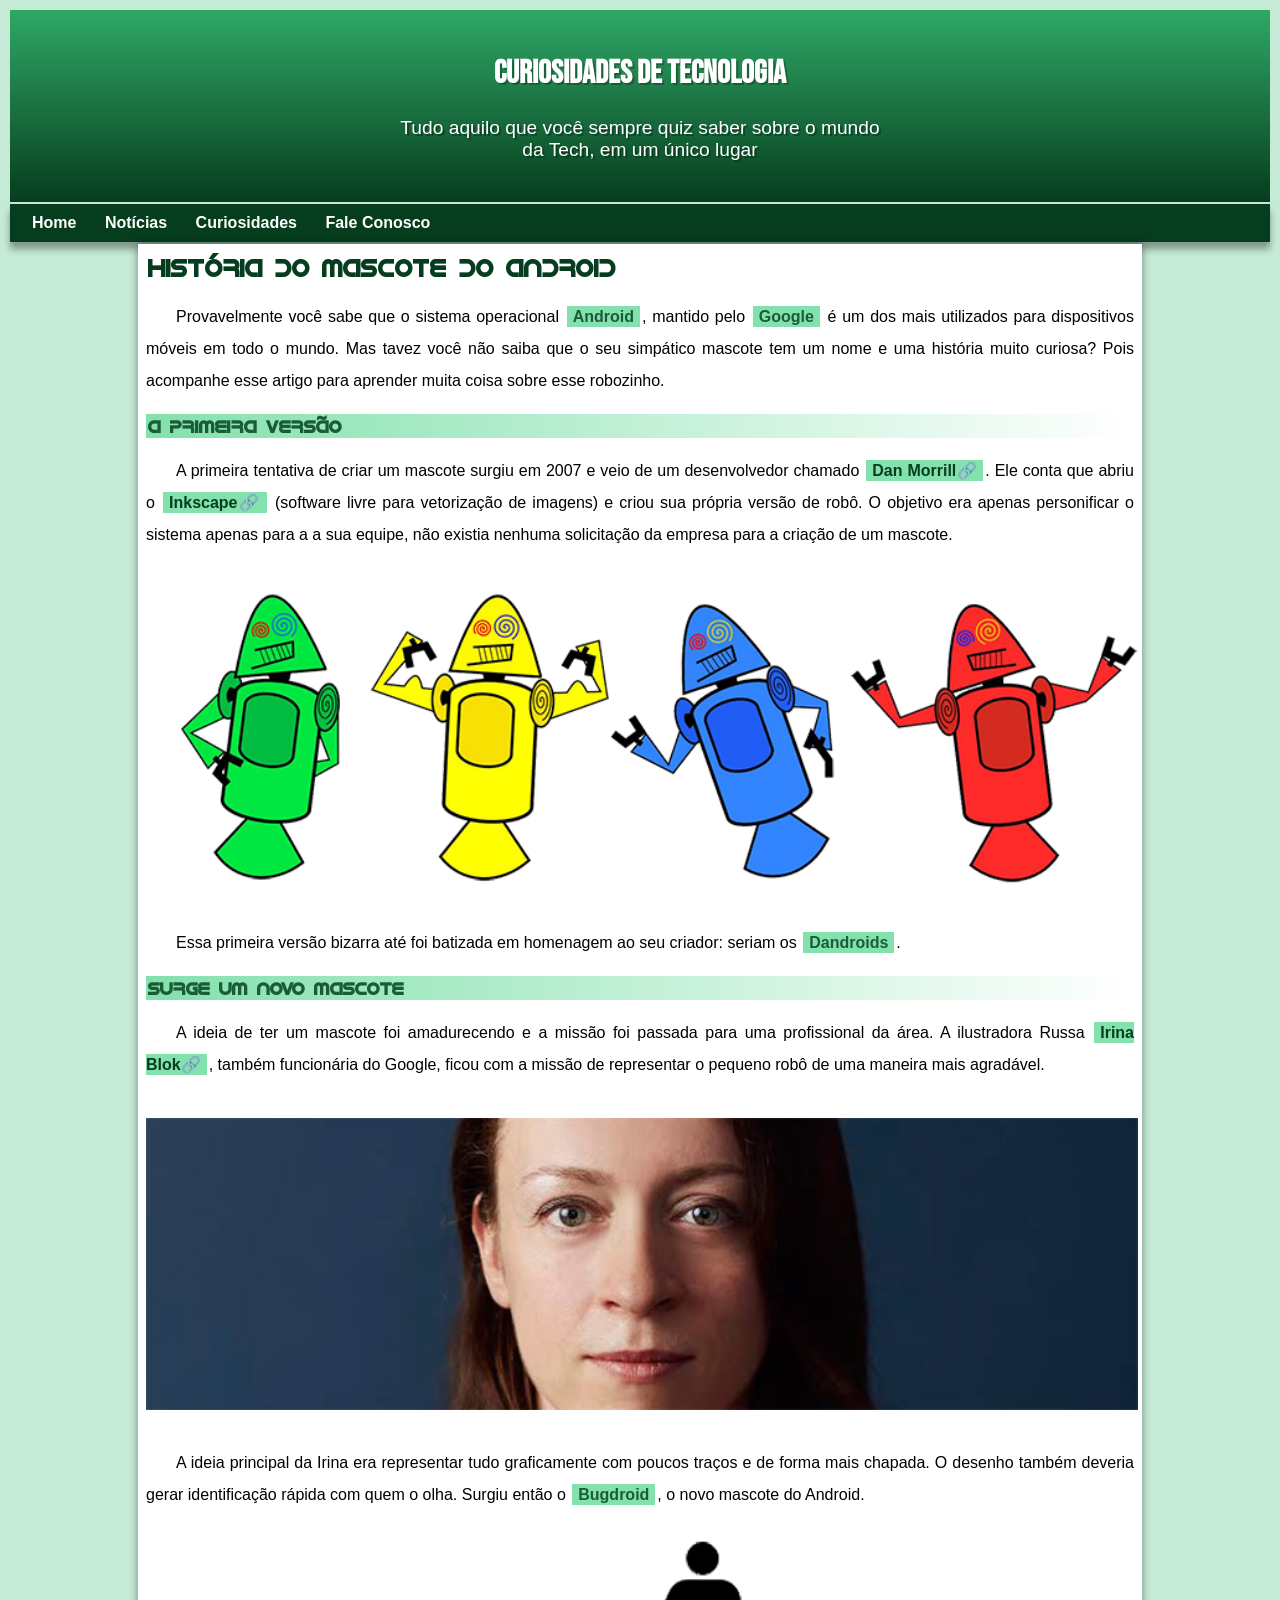
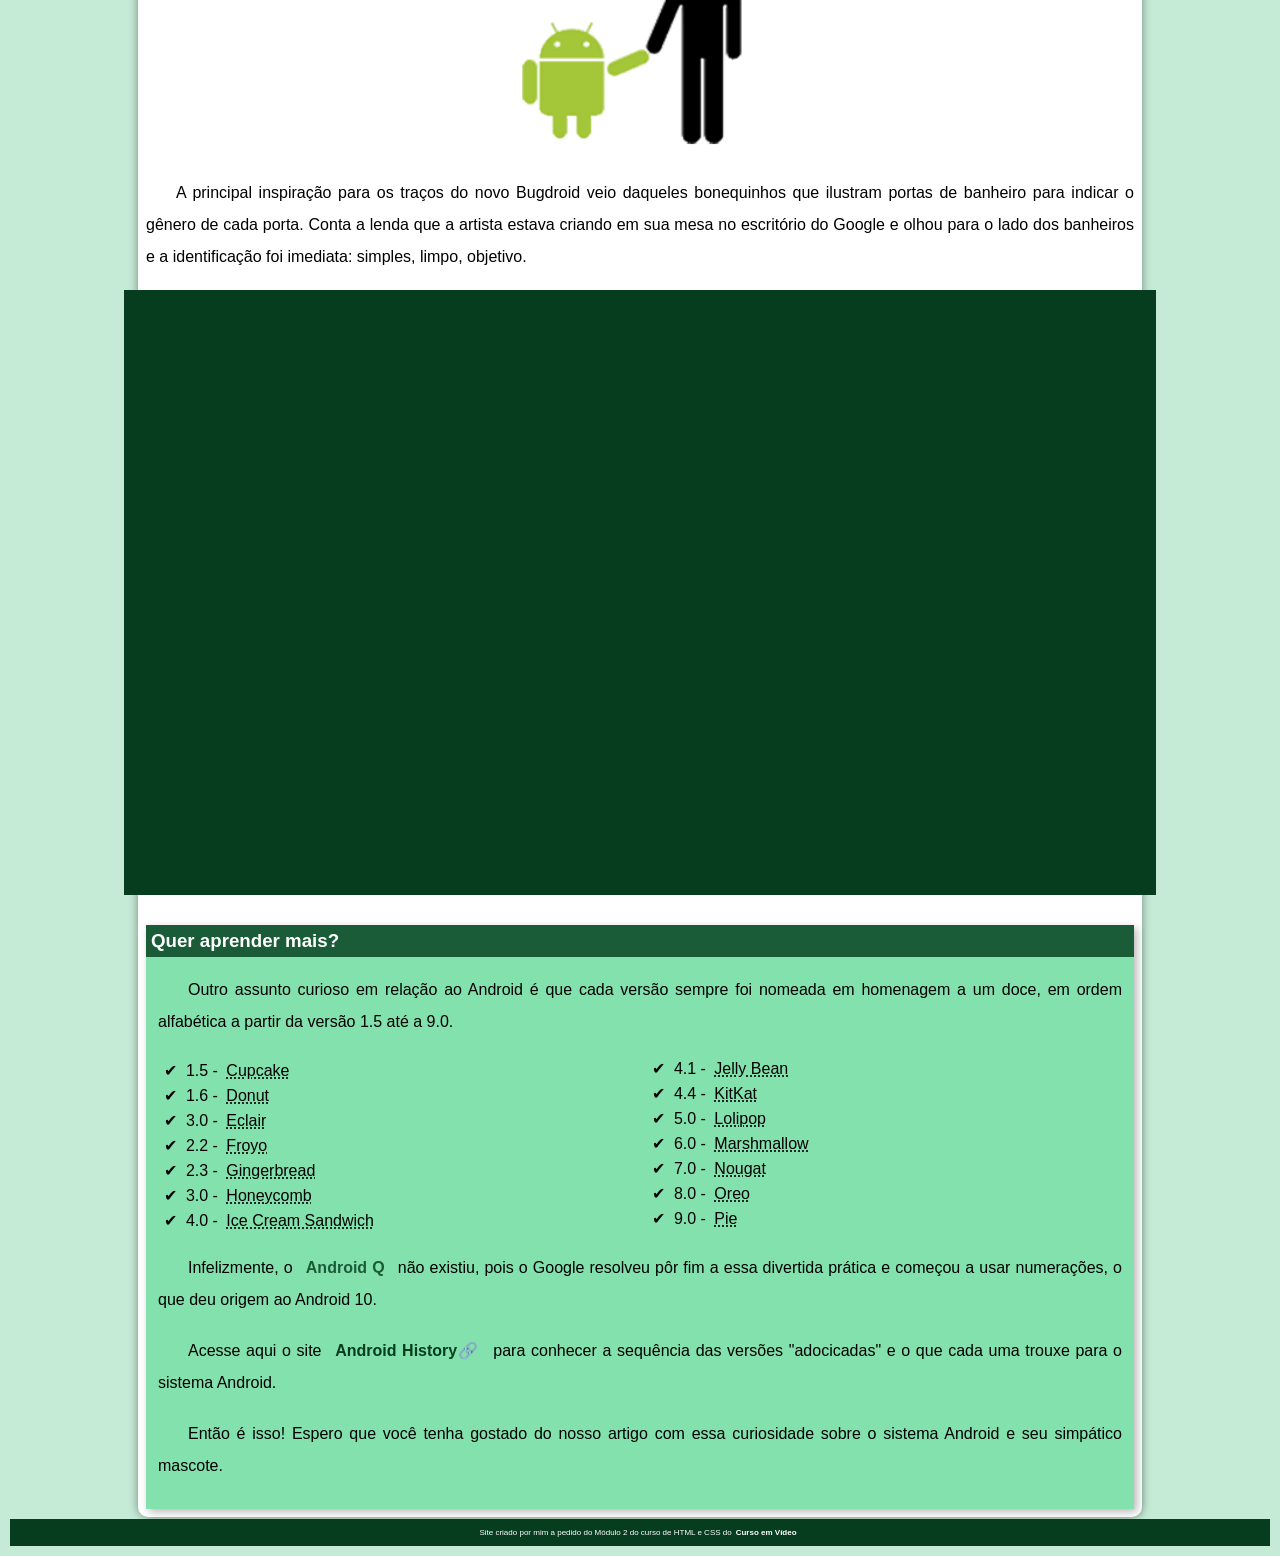
<file: index.html>
<!DOCTYPE html>
<html lang="pt-br">
<head>
    <meta charset="UTF-8">
    <meta http-equiv="X-UA-Compatible" content="IE=edge">
    <meta name="viewport" content="width=device-width, initial-scale=1.0">
    <title>Como surgiu o mascote do Android</title>
    <link rel="shortcut icon" href="imagens/favicon.ico" type="image/x-icon">
    <link rel="stylesheet" href="estilo/style.css">
</head>
<body>
    <header>
        <h1>Curiosidades de Tecnologia</h1>
        <p>Tudo aquilo que você sempre quiz saber sobre o mundo da Tech, em um único lugar</p>
    </header>
    <nav>
        <a href="#">Home</a>
        <a href="#">Notícias</a>
        <a href="#">Curiosidades</a>
        <a href="#">Fale Conosco</a>
    </nav>
    <main>
        <article>
            <h1>
                História do Mascote do Android
            </h1>

            <p>
                Provavelmente você sabe que o sistema operacional <strong>Android</strong>, mantido pelo <strong>Google</strong> é um dos mais utilizados para dispositivos móveis em todo o mundo. Mas tavez você não saiba que o seu simpático mascote tem um nome e uma história muito curiosa? Pois acompanhe esse artigo para aprender muita coisa sobre esse robozinho.
            </p>

            <h2>
                A primeira versão
            </h2>

            <p>
                A primeira tentativa de criar um mascote surgiu em 2007 e veio de um desenvolvedor chamado <a href="https://androidcommunity.com/dan-morrill-shows-us-the-android-mascot-that-almost-was-20130103/" target="_blanck" class="externo">Dan Morrill</a>. Ele conta que abriu o <a href="https://inkscape.org/pt-br/" target="_brank" class="externo">Inkscape</a> (software livre para vetorização de imagens) e criou sua própria versão de robô. O objetivo era apenas personificar o sistema apenas para a a sua equipe, não existia nenhuma solicitação da empresa para a criação de um mascote.
            </p>

            <picture>
                <source media="(max-width: 600px)" srcset="imagens/dan-droids-pq.png">
                <img src="imagens/dan-droids.png" alt="Primeiro mascote do Androis">
            </picture>

            <p>
                Essa primeira versão bizarra até foi batizada em homenagem ao seu criador: seriam os <strong>Dandroids</strong>.
            </p>

            <h2>
                Surge um novo mascote
            </h2>

            <p>
                A ideia de ter um mascote foi amadurecendo e a missão foi passada para uma profissional da área. A ilustradora Russa <a href="https://www.irinablok.com/android" target="_blanck" class="externo">Irina Blok</a>, também funcionária do Google, ficou com a missão de representar o pequeno robô de uma maneira mais agradável.
            </p>

            <picture>
                <source media="(max-widht: 750px)" srcset="imagens/irina-blok-pq.jpg">
                <img src="imagens/irina-blok.jpg" alt="Criadora do mascote do Android" class="daora">
            </picture>

            <p>
                A ideia principal da Irina era representar tudo graficamente com poucos traços e de forma mais chapada. O desenho também deveria gerar identificação rápida com quem o olha. Surgiu então o <strong>Bugdroid</strong>, o novo mascote do Android.
            </p>

            <img src="imagens/bugdroid.png" alt="O novo android" class="pequena">

            <p>
                A principal inspiração para os traços do novo Bugdroid veio daqueles bonequinhos que ilustram portas de banheiro para indicar o gênero de cada porta. Conta a lenda que a artista estava criando em sua mesa no escritório do Google e olhou para o lado dos banheiros e a identificação foi imediata: simples, limpo, objetivo.
            </p>

            <div class="videos">
                <iframe width="560" height="315" src="https://www.youtube.com/embed/l2UDgpLz20M" title="YouTube video player" frameborder="0" allow="accelerometer; autoplay; clipboard-write; encrypted-media; gyroscope; picture-in-picture" allowfullscreen></iframe>
            </div>
            
            <aside>
                <h3>
                    Quer aprender mais?
                </h3>

                <p>
                    Outro assunto curioso em relação ao Android é que cada versão sempre foi nomeada em homenagem a um doce, em ordem alfabética a partir da versão 1.5 até a 9.0.
                </p>

                <ul>
                    <li>1.5 - <abbr title="Bolo de Copo">Cupcake</abbr></li>
                    <li>1.6 - <abbr title="Rosquinha">Donut</abbr></li>
                    <li>3.0 - <abbr title="Bomba">Eclair</abbr></li>
                    <li>2.2 - <abbr title="Iogurte Congelado">Froyo</abbr></li>
                    <li>2.3 - <abbr title="Biscoito de Gengibre">Gingerbread</abbr></li>
                    <li>3.0 - <abbr title="Favo de Mel">Honeycomb</abbr></li>
                    <li>4.0 - <abbr title="Sanduíche de Sorvete">Ice Cream Sandwich</abbr></li>
                    <li>4.1 - <abbr title="Jujuba">Jelly Bean</abbr></li>
                    <li>4.4 - <abbr title="KitKat">KitKat</abbr></li>
                    <li>5.0 - <abbr title="Pirulito">Lolipop</abbr></li>
                    <li>6.0 - <abbr title="Marshmallow">Marshmallow</abbr></li>
                    <li>7.0 - <abbr title="Torrone">Nougat</abbr></li>
                    <li>8.0 - <abbr title="Oreo">Oreo</abbr></li>
                    <li>9.0 - <abbr title="Torta">Pie</abbr></li>  
                </ul>
                <p>
                    Infelizmente, o <strong>Android Q</strong> não existiu, pois o Google resolveu pôr fim a essa divertida prática e começou a usar numerações, o que deu origem ao Android 10.
                </p>

                <p>
                    Acesse aqui o site <a href="https://www.android.com/intl/en_uk/history/#/donut" class="externo">Android History</a> para conhecer a sequência das versões "adocicadas" e o que cada uma trouxe para o sistema Android.
                </p>

                <p>
                    Então é isso! Espero que você tenha gostado do nosso artigo com essa curiosidade sobre o sistema Android e seu simpático mascote.
                </p>
            </aside>
        </article>
    </main>
    <footer>
        <p>Site criado por mim a pedido do Módulo 2 do curso de HTML e CSS do<a href="https://www.youtube.com/c/CursoemV%C3%ADdeo">Curso em Vídeo</a></p>
    </footer>
</body>
</html>
</file>
<file: estilo/style.css>
@charset "UTF-8";

@import url('https://fonts.googleapis.com/css2?family=Bebas+Neue&display=swap');

@font-face {
    font-family: 'Android';
    src: url('../fontes/idroid.otf') format('opentype'); 
    font-weight: normal;
}

* {
    margin: 2px;
    padding: 2px;
}

:root {
    --cor0:#c5ebd6;
    --cor1:#83e1ad;
    --cor2:#3ddc84;
    --cor3:#2fa866;
    --cor4:#1a5c37;
    --cor5:#063d1e;

    --fonte-padrao: Arial, Verdana, Helvetica, sans-serif;
    --fonte-destaque: 'Bebas Neue';
    --fonte-android: 'Android';
}

body {
    background-color: var(--cor0);
    font-family: var(--fonte-padrao);
}

a.externo::after {
    content: '\1F517';
}

main p {
    margin: 15px 0px;
    text-align: justify;
}

header {
    background-image: linear-gradient(to bottom, var(--cor3), var(--cor5));
    min-height: 150px;
    text-align: center;
    padding-top: 40px;
}

header > p {
    color: white;
    font-family: var(--fonte-padrao);
    font-size: 1.2em;
    max-width: 500px;
    padding-right: 10px;
    padding-left: 10px;
    margin: auto;
    margin-bottom: 30px;
    text-shadow: 2px 2px 0px rgba(0, 0, 0, 0.315);
}

nav {
    background-color: var(--cor5);
    padding: 10px;
    box-shadow: 0px 7px 7px rgba(0, 0, 0, 0.363);
}

nav > a {
    color: white;
    padding: 10px;
    text-decoration: none;
    font-weight: bolder;
    transition-duration: 0.5s;
}

nav > a:hover {
    background-color: var(--cor3);
    color: var(--cor5);
}

header > h1 {
    color: white;
    font-family: var(--fonte-destaque);
    margin-bottom: 20px;
    text-shadow: 2px 2px 0px rgba(0, 0, 0, 0.267);
}

main {
    min-width: 300px;
    max-width: 1000px;
    margin: auto;
    background-color: white;
    box-shadow: 0px 0px 10px rgba(0, 0, 0, 0.418);
    border-bottom-left-radius: 10px;
    border-bottom-right-radius: 10px;
}

main strong {
    color: var(--cor4);
    font-weight: bold;
    background-color: var(--cor1);
    padding: 2px 6px;
}

main a {
    text-decoration: none;
    font-weight: bold;
    color: var(--cor5);
    background-color: var(--cor1);
    padding: 2px 6px;
}

main a:hover {
    text-decoration: underline;
    color: var(--cor4);
}

main h1 {
    color: var(--cor5);
    font-family: var(--fonte-android);
}

main h2 {
    font-family: var(--fonte-android);
    color: var(--cor4);
    font-size: 1.1em;
    background-image: linear-gradient(to right, var(--cor1), transparent);
}

main p {
    margin: 15px 0px;
    text-align: justify;
    text-indent: 30px;
    line-height: 2em;
    font-size: 1em;
}

main img {
    width: 100%;
}

main img.daora {
    width: 100%;
    display: block;
    margin: auto;
}

main img.pequena {
    width: 350px;
    display: block;
    margin: auto;
}

div.videos {
    background-color: var(--cor5);
    margin: 0px -20px 30px -20px;
    padding: 20px;
    padding-bottom: 59%;
    position: relative;
}

div.videos > iframe {
    position: absolute;
    top: 5%;
    left: 5%;
    width: 90%;
    height: 90%;
}

aside {
    background-color: var(--cor1);
    padding: 10px;
    border-radius: 1opx;
    box-shadow: 3px 3px 8px rgba(0, 0, 0, 0.281)
}

aside > h3 {
    background-color: var(--cor4);
    color: white;
    padding: 5px;
    margin: -10px -10px 0px -10px;
}

aside > ul {
    list-style-position: inside;
    list-style-type: '\2714\00A0\00A0';
    columns: 2;
}

footer {
    background-color: var(--cor5);
    color: white;
    text-align: center;
    font-size: 0.5em;
    padding: 5px;
}

footer a {
    color: white;
    font-weight: bolder;
    text-decoration: none;
}

footer a:hover {
    text-decoration: underline;
    color: var(--cor1);
}
</file>
